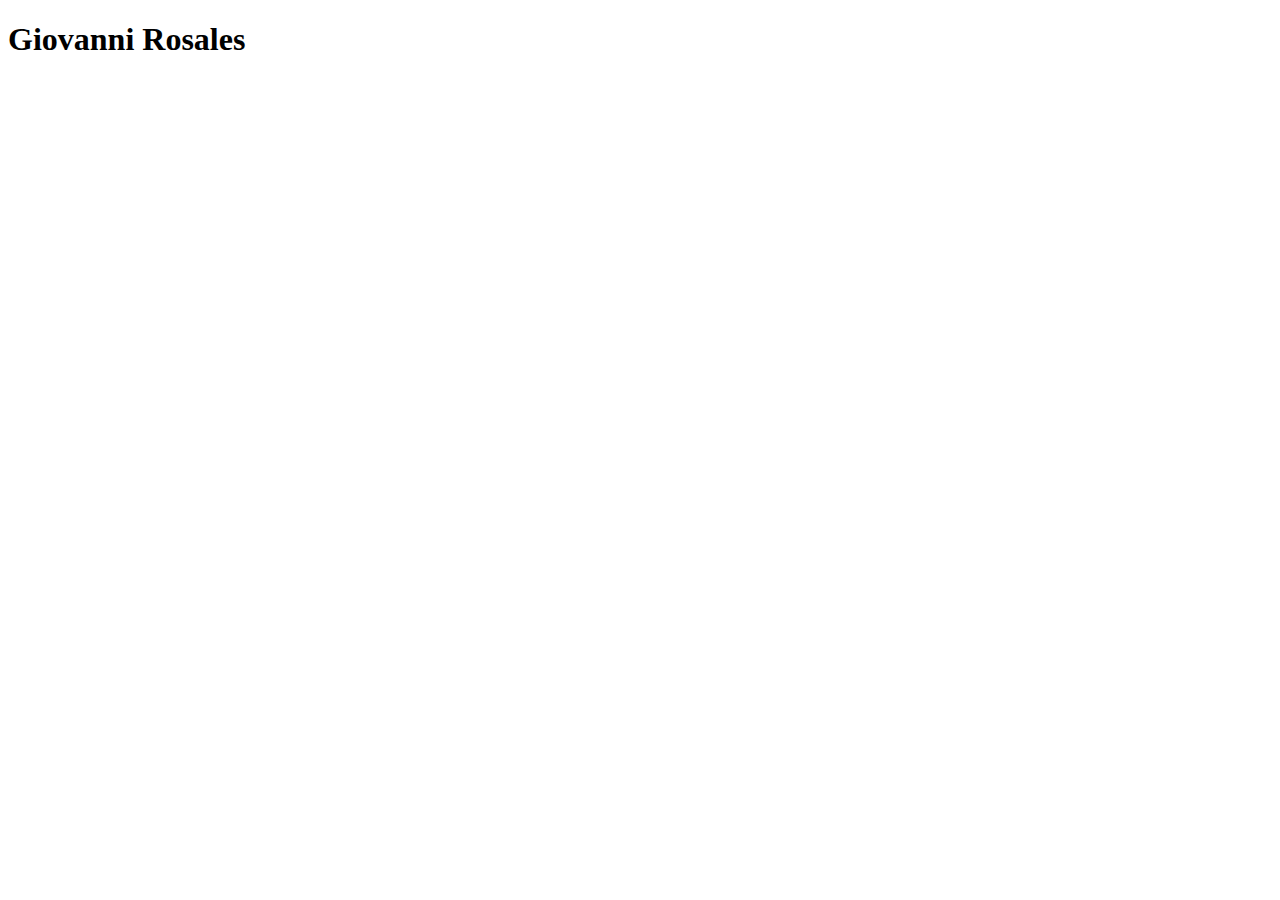
<file: about.html>
<!DOCTYPE html>
<html lang="en">
<head>
    <meta charset="UTF-8">
    <meta name="viewport" content="width=device-width, initial-scale=1.0">
    <title>Document</title>
</head>
<body>
    <h1> Giovanni Rosales</h1>
</body>
</html>
</file>
